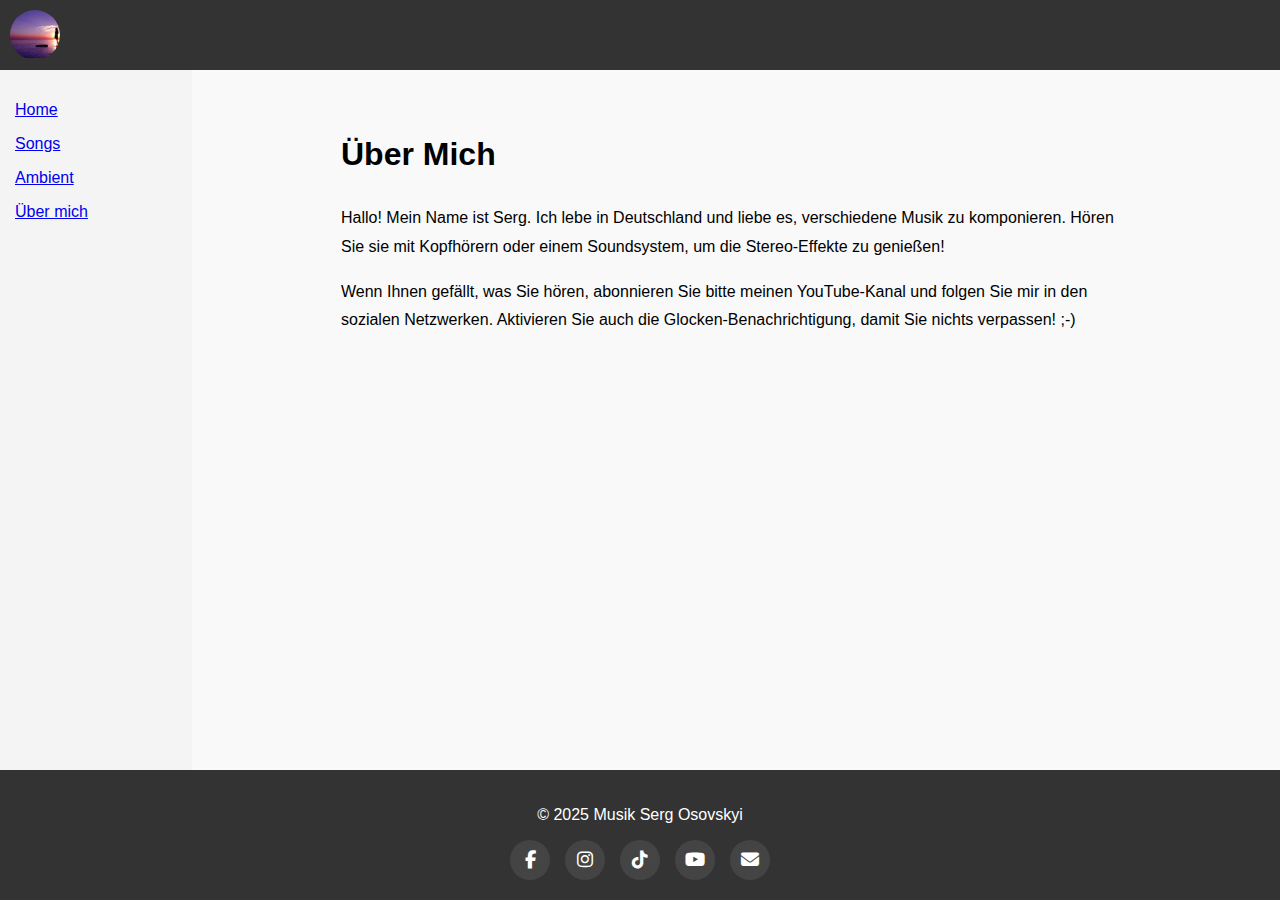
<file: about.html>
<!DOCTYPE html>
<html lang="de">
<head>
  <meta charset="UTF-8">
  <meta name="viewport" content="width=device-width, initial-scale=1.0">
  <title>Über Mich - Serg Osovskyi</title>
  <link rel="stylesheet" href="styles.css">
  <link href="https://cdnjs.cloudflare.com/ajax/libs/font-awesome/6.5.0/css/all.min.css" rel="stylesheet">
  <link rel="apple-touch-icon" sizes="180x180" href="apple-touch-icon.png">
  <link rel="icon" type="image/png" sizes="32x32" href="favicon-32x32.png">
  <link rel="icon" type="image/png" sizes="16x16" href="favicon-16x16.png">
  <link rel="manifest" href="site.webmanifest">
</head>
<body>
  <header>
    <div class="logo-container">
      <a href="https://www.youtube.com/SergOMusic" target="_blank">
        <img src="./images/logo.jpg" alt="Logo" class="logo">
      </a>
    </div>
  </header>

  <div class="container">
    <div class="sidebar-left">
      <nav>
        <p><a href="/">Home</a></p>
        <p><a href="songs">Songs</a></p>
        <p><a href="ambient">Ambient</a></p>
        <p><a href="about">Über mich</a></p>
      </nav>
    </div>

    <div class="main-content">
      <div class="about-section">
        <h1>Über Mich</h1>
        <p>Hallo! Mein Name ist Serg. Ich lebe in Deutschland und liebe es, verschiedene Musik zu komponieren. Hören Sie sie mit Kopfhörern oder einem Soundsystem, um die Stereo-Effekte zu genießen!</p>
        <p>Wenn Ihnen gefällt, was Sie hören, abonnieren Sie bitte meinen YouTube-Kanal und folgen Sie mir in den sozialen Netzwerken. Aktivieren Sie auch die Glocken-Benachrichtigung, damit Sie nichts verpassen! ;-)</p>
      </div>
    </div>
  </div>

  <footer>
    <p>&copy; 2025 Musik Serg Osovskyi</p>
    <div class="social-icons">
      <a href="https://www.facebook.com/sergii.osovskyi/" target="_blank" class="social-icon facebook"><i class="fab fa-facebook-f"></i></a>
      <a href="https://www.instagram.com/sergosovskyi/" target="_blank" class="social-icon instagram"><i class="fab fa-instagram"></i></a>
      <a href="https://www.tiktok.com/@serhiiosovskyi" target="_blank" class="social-icon tiktok"><i class="fab fa-tiktok"></i></a>
      <a href="https://www.youtube.com/SergOMusic" target="_blank" class="social-icon youtube"><i class="fab fa-youtube"></i></a>
      <a href="mailto:sergoguitarmusic@gmail.com" target="_blank" class="social-icon email"><i class="fas fa-envelope"></i></a>
    </div>
  </footer>
</body>
</html>
</file>
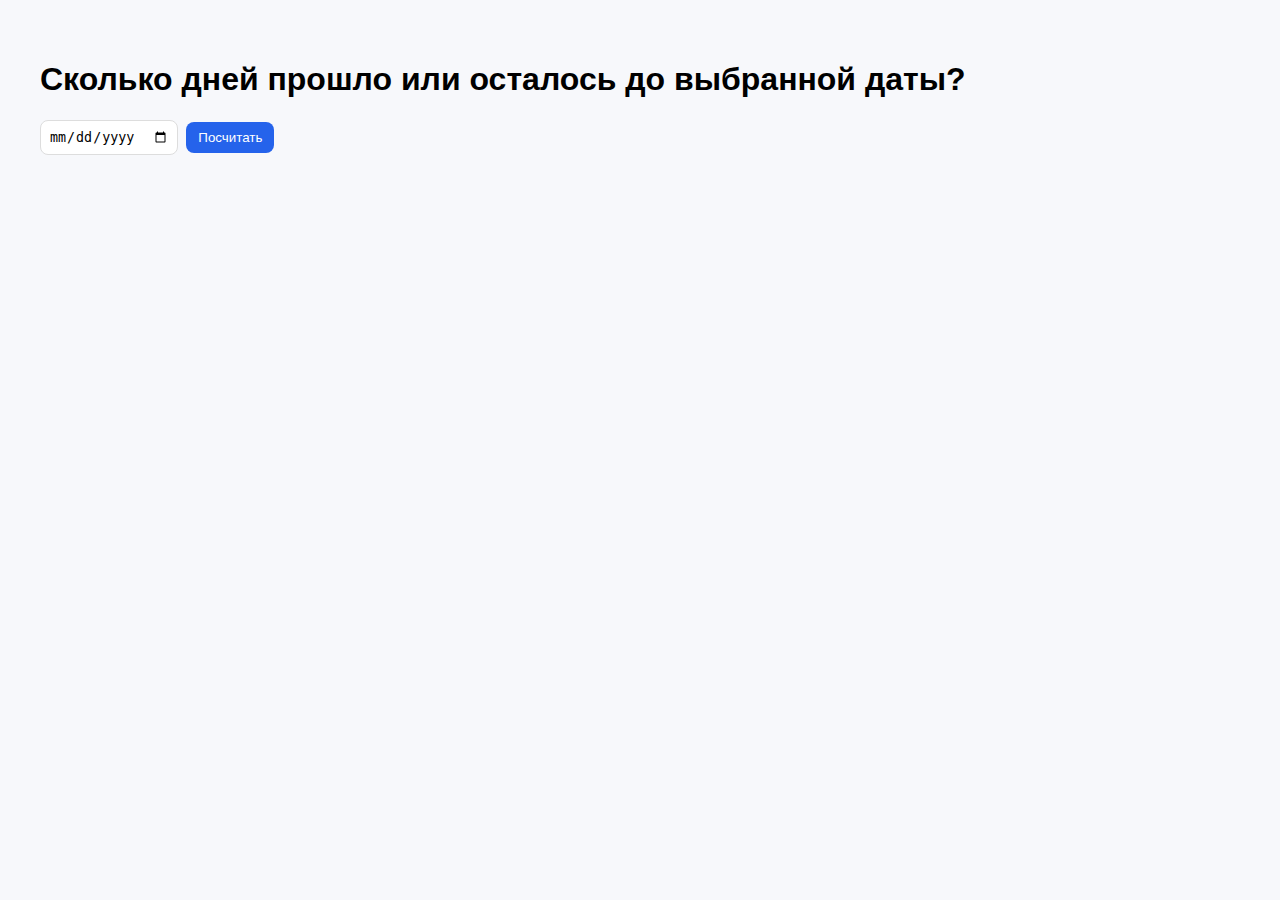
<file: days-app.html>
<!doctype html>
<html lang="ru">
<head>
  <meta charset="utf-8" />
  <meta name="viewport" content="width=device-width, initial-scale=1" />
  <title>Расчёт дней</title>
  <style>
    body { font-family: sans-serif; padding: 32px; background:#f7f8fb; }
    form { display:flex; gap:8px; align-items:center; }
    input[type="date"] { padding:8px; border-radius:8px; border:1px solid #ddd; }
    button { padding:8px 12px; border-radius:8px; border:none; background:#2563eb; color:white; cursor:pointer; }
    .result { margin-top:20px; font-size:28px; font-weight:700; padding:18px;
      border-radius:12px; display:inline-block; background:linear-gradient(90deg,#fff,#f1f5f9);
      box-shadow:0 6px 18px rgba(37,99,235,0.12); border:1px solid rgba(37,99,235,0.14); }
    .highlight { color:#1e3a8a; }
    .error { color:#b91c1c; font-weight:600; }
  </style>
</head>
<body>
  <h1>Сколько дней прошло или осталось до выбранной даты?</h1>

  <form id="dateForm">
    <input id="date" name="date" type="date" required />
    <button type="submit">Посчитать</button>
  </form>

  <div id="output"></div>

  <script>
    document.getElementById('dateForm').addEventListener('submit', async (e) => {
      e.preventDefault();
      const date = document.getElementById('date').value;
      const out = document.getElementById('output');
      out.innerHTML = 'Считаем...';

      try {
        const res = await fetch('/api/days', {
          method: 'POST',
          headers: { 'Content-Type': 'application/json' },
          body: JSON.stringify({ date })
        });
        const data = await res.json();
        if (!res.ok) throw new Error(data.error || 'Ошибка');

        const days = Math.abs(data.days);
        const text = data.days >= 0 ? 'Прошло' : 'Осталось';
        const word =
          days === 1
            ? 'день'
            : (days % 10 >= 2 && days % 10 <= 4 && (days % 100 < 10 || days % 100 >= 20)
                ? 'дня'
                : 'дней');

        out.innerHTML = `<div class="result">${text} <span class="highlight">${days}</span> ${word}</div>`;
      } catch (err) {
        out.innerHTML = `<div class="result error">Ошибка: ${err.message}</div>`;
      }

    });
  </script>
</body>
</html>
</file>
<file: styles.css>
/* General Reset */
body {
  margin: 0;
  font-family: Arial, sans-serif;
  display: flex;
  flex-direction: column;
  min-height: 100vh;
}

p {
    display: block;
    margin-block-start: 1em;
    margin-block-end: 1em;
    margin-inline-start: 0px;
    margin-inline-end: 0px;
    unicode-bidi: isolate;
}


/* Общие стили для текста */
.about-section {
  text-align: left; /* Текст выровнен по левому краю */
  margin: 0 auto; /* Центрирование секции, если задана ширина */
  max-width: 800px; /* Опционально: ограничение ширины для читабельности */
  padding: 20px;
  line-height: 1.8;
}

/* Стиль заголовка */
.about-section h1 {
  font-size: 2em;
  margin-bottom: 20px;
  text-align: left; /* Заголовок тоже выровнен по левому краю */
}

/* Стиль параграфов */
.about-section p {
  font-size: 1em;
  margin-bottom: 15px;
}

/* Видео остаётся по центру */
.video-section {
  text-align: center; /* Центрирование плеера */
  margin: 20px 0; /* Отступы сверху и снизу */
}

.video-section iframe {
  max-width: 100%; /* Респонсивный плеер */
  height: auto;
}


header, footer {
  background-color: #333;
  color: white;
  text-align: center;
  padding: 10px;
}

.container {
  flex-grow: 1; 
  display: flex;
  flex-wrap: nowrap;
  background-color: #f9f9f9;
  justify-content: space-between;
  gap: 10px;
  overflow-x: hidden; /* Убираем горизонтальный скролл */
}

/* Left Sidebar */
.sidebar-left {
  background-color: #f4f4f4;
  padding: 15px;
  width: 15%;
  box-sizing: border-box;
}

/* Main Content */
.main-content {
  flex: 1;
  padding: 15px;
  box-sizing: border-box;
  display: flex;
  flex-direction: column;
  align-items: center;
}

.video-wrapper {
  width: 100%;
  max-width: 900px;
  aspect-ratio: 16 / 9;
  position: relative;
}

.video-wrapper iframe {
  width: 100%;
  height: 100%;
  border: none;
}

/* Right Sidebar */
.sidebar-right {
  background-color: #f4f4f4;
  padding: 15px;
  width: 30%;
  box-sizing: border-box;
}

.sidebar-right h3 {
  margin-top: 0;
}

.recommendation {
  display: flex;
  align-items: flex-start; /* Выравниваем по верхнему краю */
  gap: 15px; /* Расстояние между картинкой и текстом */
  margin-bottom: 20px; /* Отступ между блоками */
}

.recommendation .video-thumbnail img {
  width: 240px; /* Уменьшенный размер ширины */
  height: 135px; /* Уменьшенный размер высоты (16:9) */
  object-fit: cover; /* Миниатюра без искажений */
  border-radius: 5px; /* Скруглённые углы (опционально) */
  transition: transform 0.3s ease; /* Эффект увеличения */
}

.recommendation .video-thumbnail img:hover {
  transform: scale(1.05); /* Лёгкое увеличение при наведении */
}

.video-description {
  flex: 1; /* Описание занимает оставшееся место */
}

.video-title {
  font-size: 16px; /* Размер заголовка */
  font-weight: bold; /* Полужирный текст */
  color: #0073e6; /* Цвет ссылки */
  text-decoration: none; /* Убираем подчёркивание */
  display: block; /* Заголовок занимает всю строку */
  margin-bottom: 5px; /* Отступ под заголовком */
}

.video-title:hover {
  text-decoration: underline; /* Подчёркивание при наведении */
}

.video-description p {
  font-size: 14px; /* Размер текста описания */
  color: #444; /* Цвет текста */
  line-height: 1.4; /* Интерлиньяж */
  margin: 0; /* Убираем отступы */
}

/* Responsive Design */
@media (max-width: 768px) {
  .container {
    flex-wrap: wrap;
    flex-direction: column;
    align-items: center;
  }
  
  .sidebar-left, .sidebar-right {
    width: 100%;
    padding: 10px;
  }

.main-content {
  flex: 1;
  padding: 15px;
  box-sizing: border-box;
  display: flex;
  flex-direction: column;
  align-items: flex-start; /* Выровнять текст по левому краю */
}

.video-wrapper {
  width: 100%;
  max-width: 900px;
  aspect-ratio: 16 / 9;
  position: relative;
  margin: 0 auto; /* Центрировать видео */
}

 .recommendation {
    flex-direction: column; /* Располагаем элементы вертикально */
    align-items: center; /* Центрируем содержимое */
    text-align: center; /* Текст выравниваем по центру */
  }

  .recommendation .video-thumbnail img {
    width: 100%; /* Миниатюра растягивается на всю ширину */
    max-width: 360px; /* Ограничиваем максимальную ширину */
    height: auto; /* Высота пропорциональна ширине */
  }

  .video-description {
    margin-top: 10px; /* Добавляем отступ сверху для текста */
    text-align: center; /* Выравниваем текст по центру */
  }

}

footer {
  background-color: #333;
  color: white;
  text-align: center;
  padding: 20px 10px;
  margin-top: auto; /* Это поднимет футер внизу страницы */
}

footer .social-icons {
  margin-top: 10px;
  display: flex;
  justify-content: center;
  gap: 15px;
}

footer .social-icon {
  display: inline-block;
  width: 40px;
  height: 40px;
  line-height: 40px;
  background-color: #444;
  border-radius: 50%;
  color: white;
  text-align: center;
  font-size: 18px;
  text-decoration: none;
  transition: background-color 0.3s, transform 0.3s;
}

footer .social-icon:hover {
  background-color: #555;
  transform: scale(1.1);
}

footer .social-icon.facebook:hover {
  background-color: #3b5998;
}

footer .social-icon.instagram:hover {
  background-color: #e1306c;
}

footer .social-icon.tiktok:hover {
  background-color: #010101;
}

footer .social-icon.youtube:hover {
  background-color: #ff0000;
}

header {
  display: flex;
  align-items: center;
  padding: 10px;
  background-color: #333; /* Цвет фона, можно изменить */
}

.logo-container {
  width: 50px; /* Диаметр круга */
  height: 50px; /* Диаметр круга */
  overflow: hidden; /* Обрезает содержимое за пределами контейнера */
  border-radius: 50%; /* Делает контейнер круглым */
  display: flex;
  justify-content: center;
  align-items: center;
}

.logo {
  width: 100%; /* Изображение адаптируется по ширине контейнера */
  height: auto; /* Сохраняет пропорции изображения */
}

/* Для страницы Datenschutzerklärung */
#privacy-policy {
  text-align: left;
}

#privacy-policy h1, 
#privacy-policy h2, 
#privacy-policy h3, 
#privacy-policy p, 
#privacy-policy ul {
  text-align: left;
}

.privacy-link {
  color: #ffd700; /* Цвет ссылки */
  text-decoration: none; /* Убирает подчеркивание */
}

.privacy-link:hover {
  text-decoration: underline; /* Подчеркивание при наведении */
}
</file>
